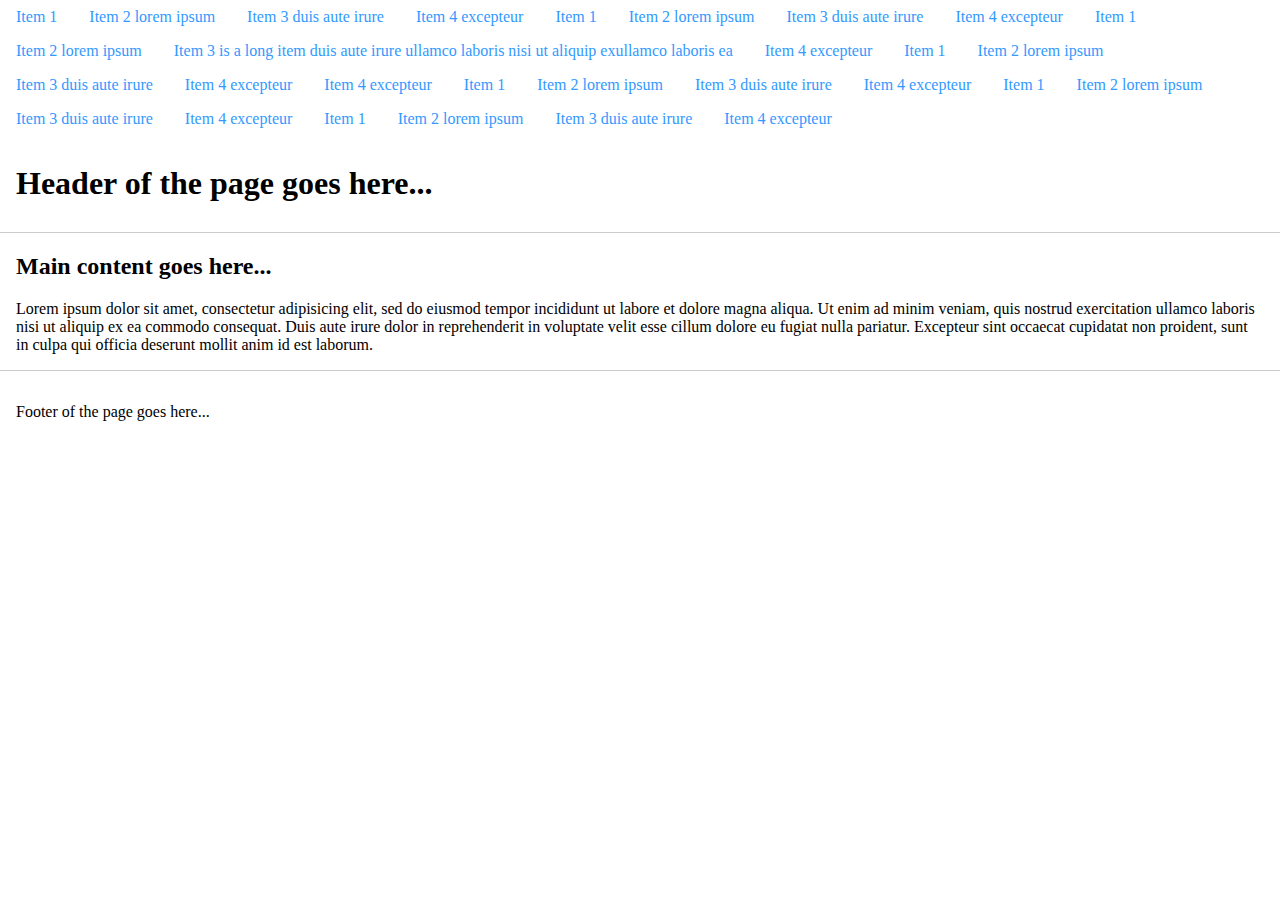
<file: demo/index.html>
<!DOCTYPE html>
<html>
	<head>
		<meta charset="utf-8">
		<title>OffCanvas Navigation</title>
		<meta name="description" content="OffCanvas Navigation">
		<meta name="viewport" content="width=device-width, initial-scale=1">
		<link rel="stylesheet" href="../offcanvas.css">
		<link rel="stylesheet" href="demo.css">
		<script src="jquery.js"></script>
		<script src="../offcanvas.js"></script>
	</head>
	<body>
		<div class="mobile-menu">
			<span data-label="Mobile nav" data-label-back="< Back"></span>
		</div>
		<nav>
			<ul>
				<li><a href="javascript:void(0);">Item 1</a></li>
				<li><a href="javascript:void(0);">Item 2 lorem ipsum</a></li>
				<li><a href="javascript:void(0);">Item 3 duis aute irure</a></li>
				<li><a href="javascript:void(0);">Item 4 excepteur</a></li>
				<li><a href="javascript:void(0);">Item 1</a></li>
				<li><a href="javascript:void(0);">Item 2 lorem ipsum</a></li>
				<li><a href="javascript:void(0);">Item 3 duis aute irure</a></li>
				<li><a href="javascript:void(0);">Item 4 excepteur</a></li>
				<li><a href="javascript:void(0);">Item 1</a></li>
				<li><a href="javascript:void(0);">Item 2 lorem ipsum</a></li>
				<li><a href="javascript:void(0);">Item 3 is a long item  duis aute irure  ullamco laboris nisi ut aliquip exullamco laboris  ea </a></li>
				<li><a href="javascript:void(0);">Item 4 excepteur</a></li>
				<li><a href="javascript:void(0);">Item 1</a></li>
				<li><a href="javascript:void(0);">Item 2 lorem ipsum</a></li>
				<li><a href="javascript:void(0);">Item 3 duis aute irure</a></li>
				<li><a href="javascript:void(0);">Item 4 excepteur</a></li>
				<li><a href="javascript:void(0);">Item 4 excepteur</a></li>
				<li><a href="javascript:void(0);">Item 1</a></li>
				<li><a href="javascript:void(0);">Item 2 lorem ipsum</a></li>
				<li><a href="javascript:void(0);">Item 3 duis aute irure</a></li>
				<li><a href="javascript:void(0);">Item 4 excepteur</a></li>
				<li><a href="javascript:void(0);">Item 1</a></li>
				<li><a href="javascript:void(0);">Item 2 lorem ipsum</a></li>
				<li><a href="javascript:void(0);">Item 3 duis aute irure</a></li>
				<li><a href="javascript:void(0);">Item 4 excepteur</a></li>
				<li><a href="javascript:void(0);">Item 1</a></li>
				<li><a href="javascript:void(0);">Item 2 lorem ipsum</a></li>
				<li><a href="javascript:void(0);">Item 3 duis aute irure</a></li>
				<li><a href="javascript:void(0);">Item 4 excepteur</a></li>
			</ul>
		</nav>
		<header>
			<h1>Header of the page goes here...</h1>
		</header>
		<article>
			<h2>Main content goes here...</h2>
			<p>Lorem ipsum dolor sit amet, consectetur adipisicing elit, sed do eiusmod tempor incididunt ut labore et dolore magna aliqua. Ut enim ad minim veniam, quis nostrud exercitation ullamco laboris nisi ut aliquip ex ea commodo consequat. Duis aute irure dolor in reprehenderit in voluptate velit esse cillum dolore eu fugiat nulla pariatur. Excepteur sint occaecat cupidatat non proident, sunt in culpa qui officia deserunt mollit anim id est laborum.</p>
		</article>
		<footer>
			<p>Footer of the page goes here...</p>
		</footer>
	</body>
</html>
</file>
<file: offcanvas.css>
.mobile-menu {
	display: none;
}

@media screen and (max-width: 599px) {
	nav {
		position: absolute;
		box-sizing: border-box;
		background: #fff;
		left: calc(100% * -1);
		width: 100%;
		transition: left 0.4s;
		transition-timing-function: cubic-bezier(0.215, 0.610, 0.355, 1.000); /* easeOutCubic */
	}

	.offcanvas,
	.offcanvas body	{
		height: 100%;
	}

	.offcanvas nav {
		left: 0;
	}

	.offcanvas.end nav {
		position: static;
	}

	.offcanvas.end body > *:not(nav):not(.mobile-menu) {
		display: none;
	}

	.mobile-menu {
		display: block;
		background: #ddd;
	}

	.mobile-menu span {
		padding: 1em;
		display: block;
	}

	.mobile-menu span:before {
		content: attr(data-label);
	}

	.offcanvas .mobile-menu span:before {
		content: attr(data-label-back);
	}
}
</file>
<file: demo/demo.css>
/* demo styles not required by offcanvas */
body {
	margin: 0;
	background: #fff;
}

header {
	padding: 0.5em 1em;
	border-bottom: solid 1px #ccc;
}

footer {
	padding: 1em;
	border-top: solid 1px #ccc;
}

article {
	margin: 1em;
}

nav {
	padding: 0;
	margin: 0;
}

nav ul {
	margin: 0;
	padding: 0;
}

nav li {
	padding: 0.5em 1em;
	border-bottom: solid 1px #ccc;
	list-style: none;
	margin: 0;
}

nav li:last-child {
	border-bottom: none;
}

nav li a {
	text-decoration: none;
	color: #39f;
}

.mobile-menu span {
	font-size: 1.1em;
	color: #39f;
	font-weight: bold;
	cursor: pointer;
	font-family: arial, verdana, sans-serif;
}

@media screen and (min-width: 600px) {
	nav ul li {
		float: left;
		border: none;
	}

	nav + * {
		clear: both;
	}
}

/* version with sticky mobile-menu bar */
/*
@media screen and (max-width: 599px) {
	.mobile-menu {
		position: fixed;
		width: 100%;
		top: 0;
	}

	header {
		margin-top: 40px;
	}

	.offcanvas.end nav {
		padding-top: 40px;
	}
}
*/
</file>
